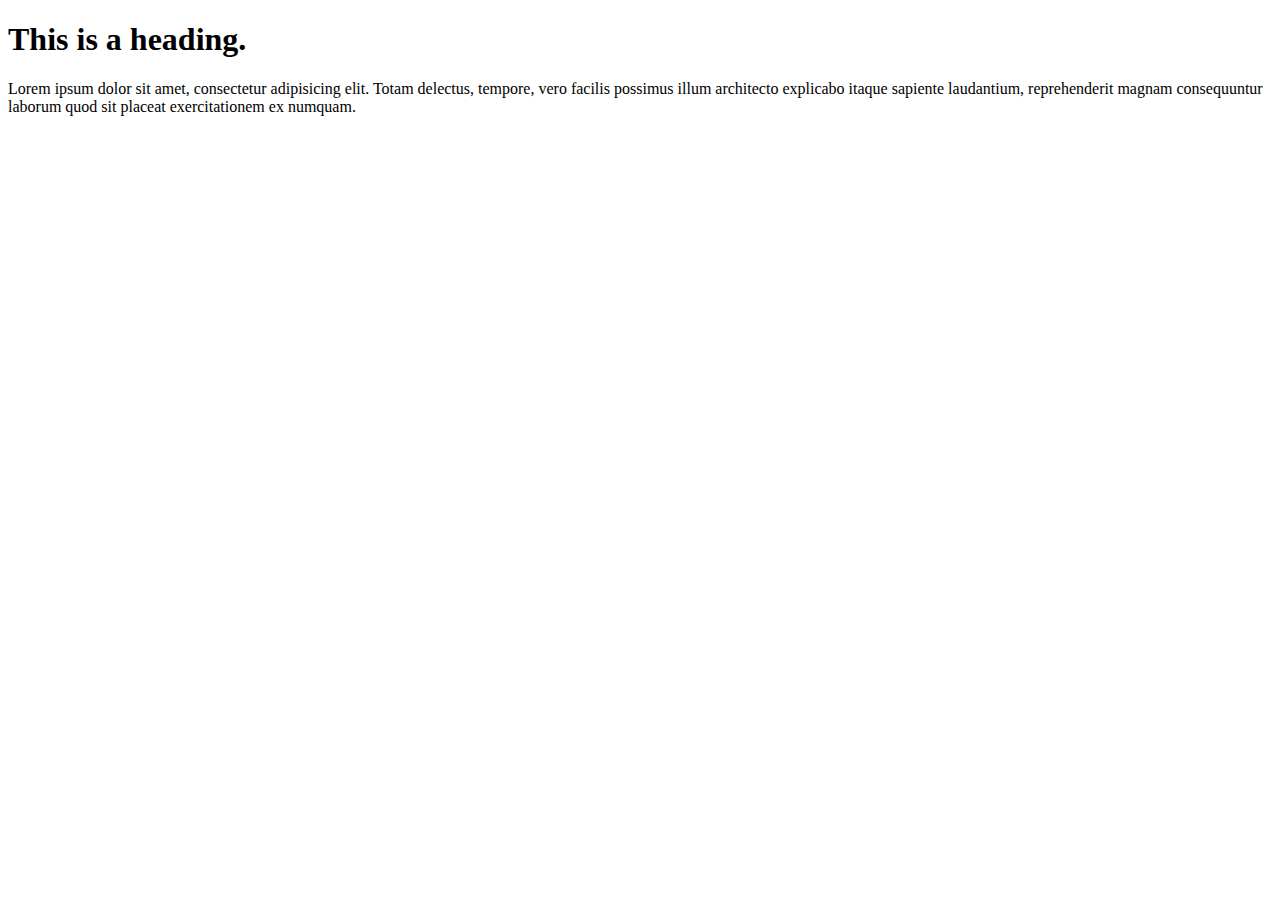
<file: index.html>
<!DOCTYPE html>
<html lang="en">
  <head>
    <meta charset="UTF-8" />
    <meta http-equiv="X-UA-Compatible" content="IE=edge" />
    <meta name="viewport" content="width=device-width, initial-scale=1.0" />

    <script src="script1.js"></script>
    <title>JavaScriot</title>
  </head>
  <body>
    <div class="container">
      <h1>This is a heading.</h1>
      <div class="content">
        <p>
          Lorem ipsum dolor sit amet, consectetur adipisicing elit. Totam
          delectus, tempore, vero facilis possimus illum architecto explicabo
          itaque sapiente laudantium, reprehenderit magnam consequuntur laborum
          quod sit placeat exercitationem ex numquam.
        </p>
      </div>
    </div>
  </body>
</html>
</file>
